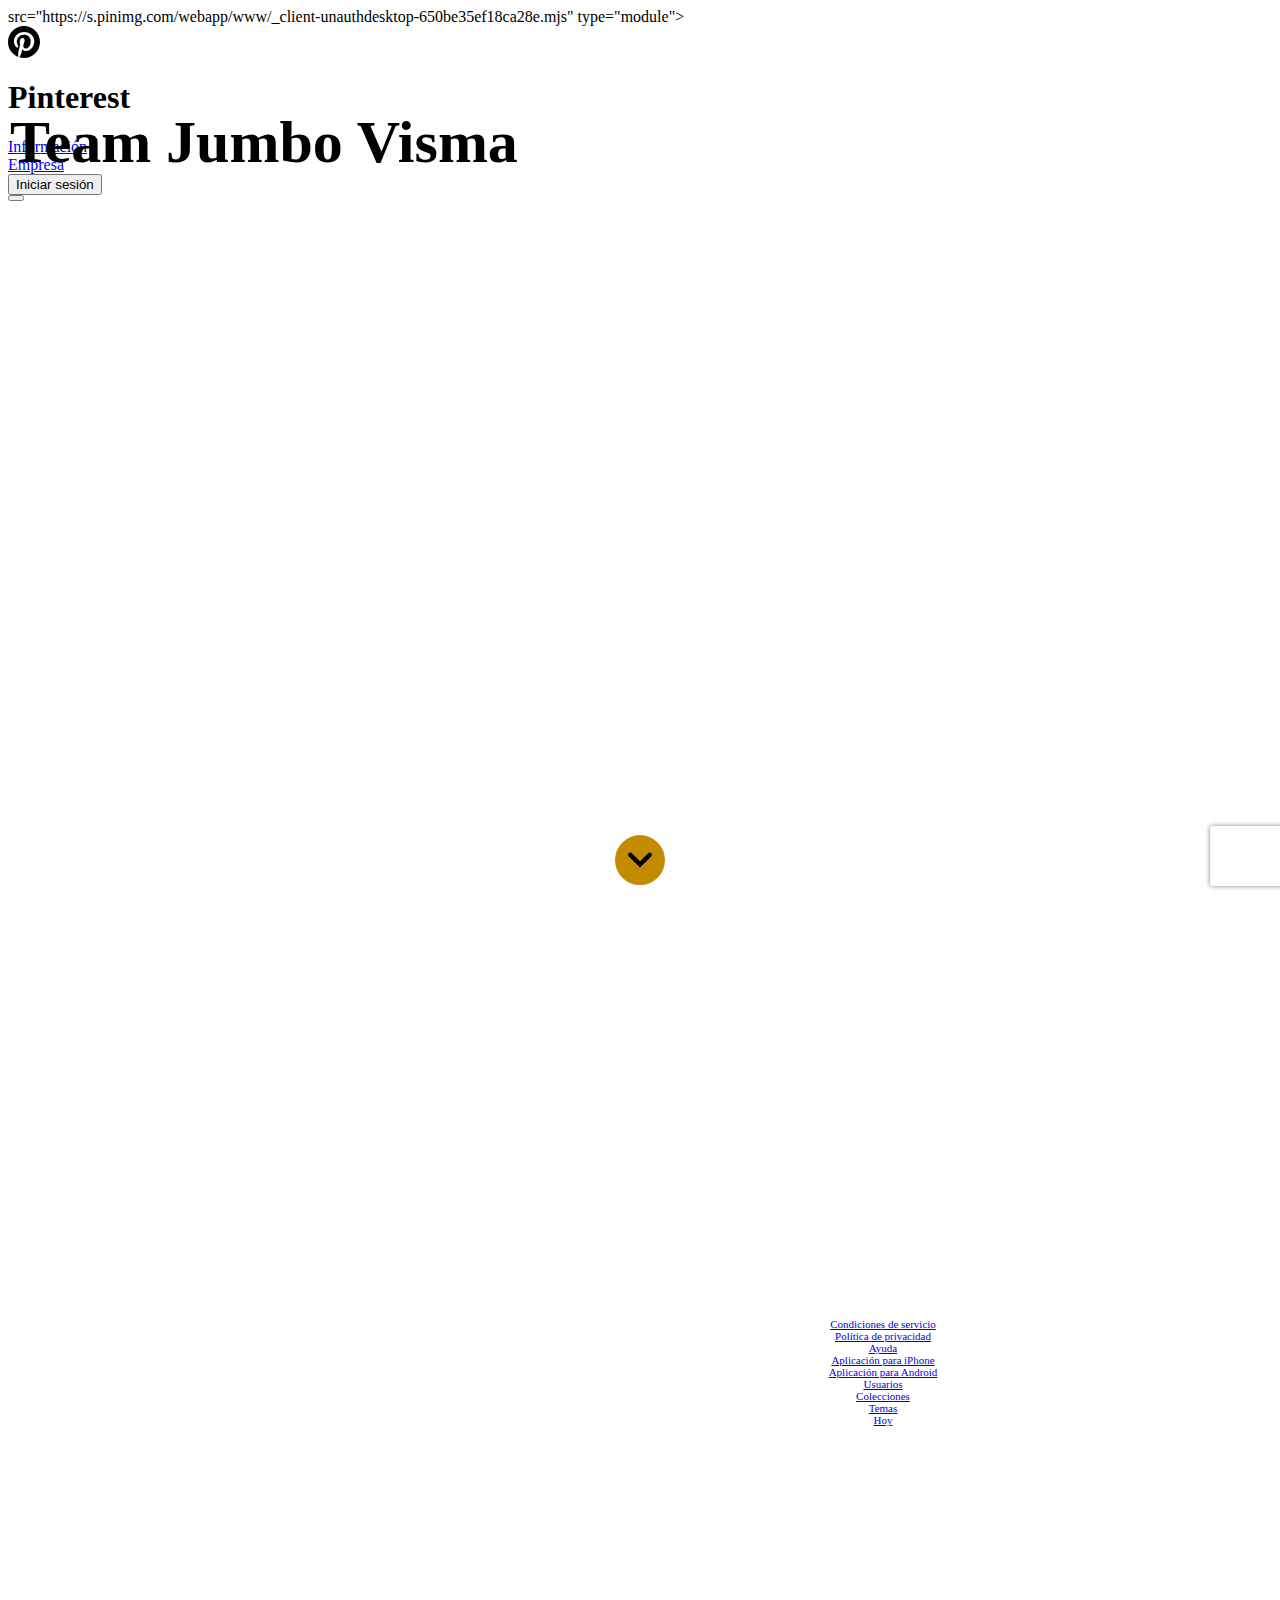
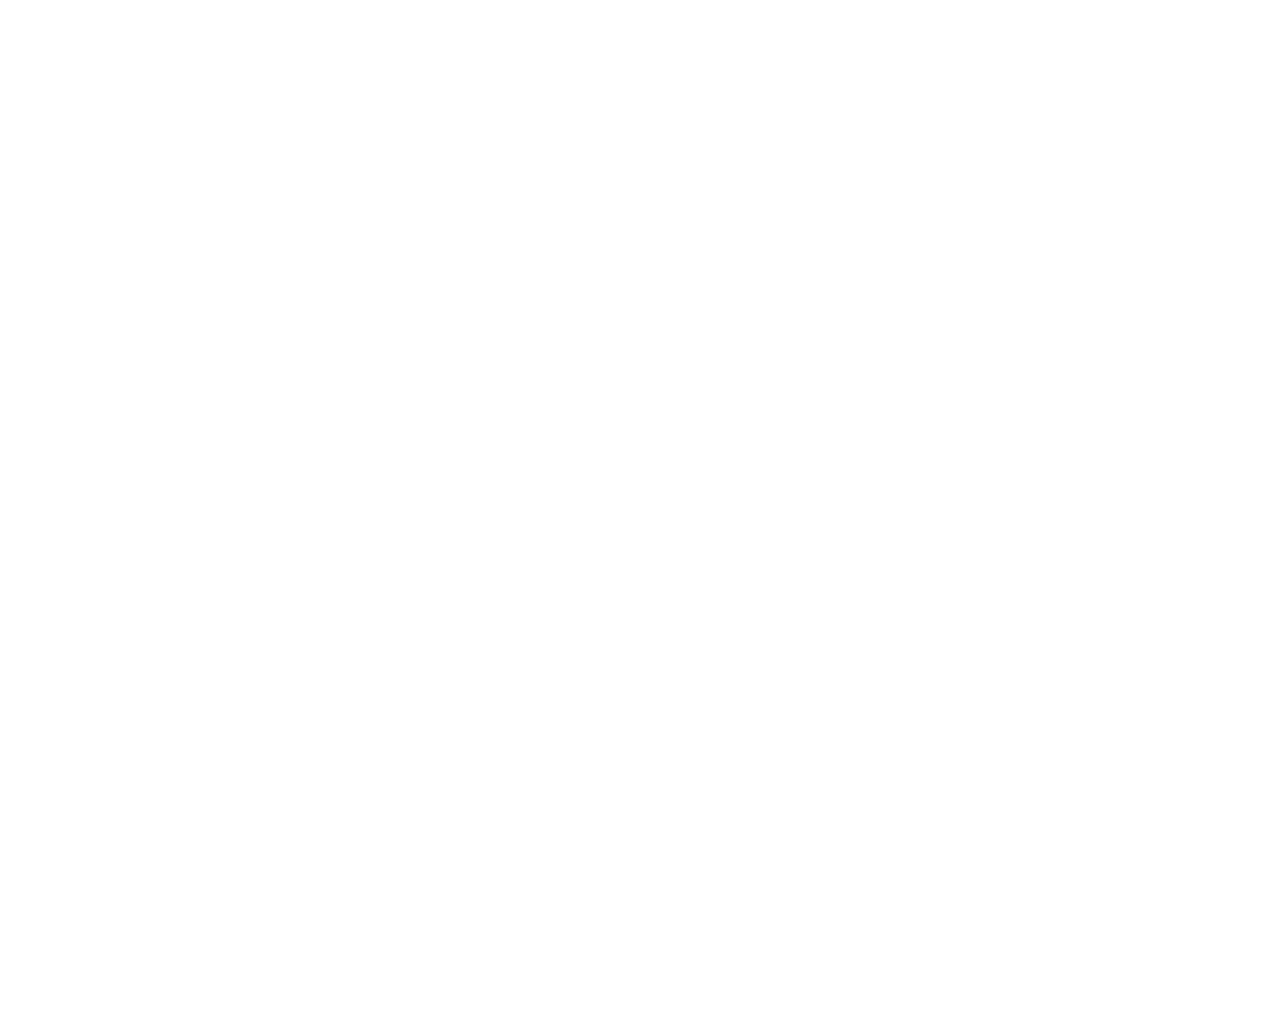
<file: pinterest/index.html>
<html class="es" lang="es">

<head>
  <meta charset="utf-8">
  <meta content="on" http-equiv="x-dns-prefetch-control">
  <link href="https://s.pinimg.com/webapp/www/index-unauthdesktop-7c8ba7cb4a5c06cf.css" rel="stylesheet">
  <link href="https://s.pinimg.com/webapp/www/_client-unauthdesktop-d0aae39af6c7f334.css" rel="stylesheet"> 
  src="https://s.pinimg.com/webapp/www/_client-unauthdesktop-650be35ef18ca28e.mjs" type="module">
  <meta name="viewport" id="viewport" content="width=device-width, initial-scale=1">
  </style>
  <title>Curso DEV</title>
  <meta property="description" name="description"
    content="Descubre recetas, inspiración para tu hogar, recomendaciones de estilo y otras ideas que probar."
    data-app="true">
  <meta property="og:description" name="og:description"
    content="Descubre recetas, inspiración para tu hogar, recomendaciones de estilo y otras ideas que probar."
    data-app="true">
  <meta property="og:title" name="og:title" content="Pinterest" data-app="true">
  <meta property="og:type" name="og:type" content="website" data-app="true">
  <meta name="google-site-verification" id="google-site-verification"
    content="YJfEJsfOohjP-62exbNvb_Vn3vL1mVB2aSX-Fg6ThMg">  
            <div class="zI7 iyn Hsu" style="height: 100vh;">
              <div data-test-id="unauth-header-home" class="Jea _he b8T gjz zI7 iyn Hsu"
                style="z-index: 1; height: 80px; width: 100%;">
                <div data-test-id="pinterest-logo" class="Jea b8T fte gjz zI7 iyn Hsu"><svg class="gUZ lZJ U9O kVc"
                    height="32" width="32" viewBox="0 0 24 24" aria-label="Pinterest logo" role="img">
                    <path
                      d="M0 12c0 5.123 3.211 9.497 7.73 11.218-.11-.937-.227-2.482.025-3.566.217-.932 1.401-5.938 1.401-5.938s-.357-.715-.357-1.774c0-1.66.962-2.9 2.161-2.9 1.02 0 1.512.765 1.512 1.682 0 1.025-.653 2.557-.99 3.978-.281 1.189.597 2.159 1.769 2.159 2.123 0 3.756-2.239 3.756-5.471 0-2.861-2.056-4.86-4.991-4.86-3.398 0-5.393 2.549-5.393 5.184 0 1.027.395 2.127.889 2.726a.36.36 0 0 1 .083.343c-.091.378-.293 1.189-.332 1.355-.053.218-.173.265-.4.159-1.492-.694-2.424-2.875-2.424-4.627 0-3.769 2.737-7.229 7.892-7.229 4.144 0 7.365 2.953 7.365 6.899 0 4.117-2.595 7.431-6.199 7.431-1.211 0-2.348-.63-2.738-1.373 0 0-.599 2.282-.744 2.84-.282 1.084-1.064 2.456-1.549 3.235C9.584 23.815 10.77 24 12 24c6.627 0 12-5.373 12-12S18.627 0 12 0 0 5.373 0 12">
                    </path>
                  </svg>
                  <div class="xvE zI7 iyn Hsu">
                    <h1 class="lH1 dyH iFc mWe bwj lZJ zDA">Pinterest</h1>
                  </div>
                </div>
                <div class="Jea l7T zI7 iyn Hsu">
                  <div class="Jea b8T dxm gjz zI7 iyn Hsu">
                    <div data-test-id="header-about-button" class="KO4 RDc jar rDA zI7 iyn Hsu">
                      <div class="tBJ dyH iFc sAJ pBj zDA IZT mWe"><a class="Wk9 xQ4 CCY czT eEj kVc uCz"
                          href="/_/_/about/" rel="noopener noreferrer" target="_blank">Información</a></div>
                    </div>
                    <div data-test-id="header-business-button" class="KO4 RDc jar rDA zI7 iyn Hsu">
                      <div class="tBJ dyH iFc sAJ pBj zDA IZT mWe"><a class="Wk9 xQ4 CCY czT eEj kVc uCz"
                          href="/_/_/business/" rel="noopener noreferrer" target="_blank">Empresa</a></div>
                    </div>
                    <div data-test-id="header-blog-button" class="KO4 RDc jar rDA zI7 iyn Hsu">
                      
                    </div>
                  </div>
                  <div data-test-id="simple-login-button" class="JME VxL hjj wc1 zI7 iyn Hsu"><button
                      class="RCK Hsu USg adn CCY gn8 L4E kVc oRi lnZ wsz YbY" tabindex="0" type="button">
                      <div
                        class="RCK Hsu USg adn CCY gn8 L4E kVc czT Vxj aZc Zr3 hA- Il7 Jrn hNT BG7 hDj _O1 gjz mQ8 FTD L4E">
                        <div class="tBJ dyH iFc sAJ erh tg7 mWe">Iniciar sesión</div>
                      </div>
                    </button></div>
                  <div data-test-id="simple-signup-button" class="JME VxL hjj wc1 zI7 iyn Hsu"><button
                      class="RCK Hsu USg adn CCY gn8 L4E kVc oRi lnZ wsz YbY" tabindex="0" type="button">
                    </button></div>
                </div>
              </div>
              <div class="Jea MIw TpD mQ8 sLG zI7 iyn Hsu" style="height: 100%; width: 100%; top: 80px;">
                <div data-test-id="home-container" class="Jea TpD gjz jzS zI7 iyn Hsu" style="width: 100%;">
                  <div class="XiG zI7 iyn Hsu" style="width: 1750px; height: 100%;">
                    <div class="gjz jx- jzS un8 TB_" style="height: 30%;">
                      <div data-test-id="home-main-title" class="zI7 iyn Hsu"
                        style="margin: 2px; font-size: 60px; font-weight: 600;">Team Jumbo Visma</div>
                      <div data-test-id="home-ideas-text" class="Jea gjz mQ8 uqM zI7 iyn Hsu"
                        style="height: 60px; width: 65%;">
                        <p class="unauth-homepage-use-case-fashion"
                          style="font-size: 60px; margin: 0px; font-weight: 600; position: absolute; text-align: center; width: 100%; left: 0px; color: rgb(0, 118, 211); transform: translateY(-80px); opacity: 0; z-index: 0;">
                          idea de atuendos de verano</p>
                        <p class="unauth-homepage-use-case-parenting"
                          style="font-size: 60px; margin: 0px; font-weight: 600; position: absolute; text-align: center; width: 100%; left: 0px; color: rgb(97, 140, 123); transform: translateY(-80px); opacity: 0; z-index: 0;">
                          actividad para niños</p>
                        <p class="unauth-homepage-use-case-food"
                          style="font-size: 60px; margin: 0px; font-weight: 600; position: absolute; text-align: center; width: 100%; left: 0px; color: rgb(194, 139, 0); transform: translateY(-40px); opacity: 1; z-index: 2;">
                      </p>
                        <p class="unauth-homepage-use-case-DIY"
                          style="font-size: 60px; margin: 0px; font-weight: 600; position: absolute; text-align: center; width: 100%; left: 0px; color: rgb(64, 122, 87); transform: translateY(0px); opacity: 0; z-index: 0;">
                          Proyecto de bricolaje</p>
                          <p class="unauth-homepage-use-case-parenting"
                          style="font-size: 60px; margin: 0px; font-weight: 600; position: absolute; text-align: center; width: 100%; left: 0px; color: rgb(97, 140, 123); transform: translateY(-80px); opacity: 0; z-index: 0;">
                          EL mejor team del mundo.</p>
                      </div>
                    </div>
                      <div class="xEW">
                        <div role="presentation">
                          <div data-test-id="home-pins-container" class="zI7 iyn Hsu" style="margin-top: 240px;">
                            <div class="unauth-homepage-use-case-fashion unauth-hompeage-all-pins"
                              style="transform: translateY(-80px); opacity: 0; z-index: 0;">
                              <div data-test-id="home-pin" class="JME KO4 RDc ho- sLG wc1 zI7 iyn Hsu"
                                style="width: 236px; height: 350px;">
                                <div class="XiG zI7 iyn Hsu" style="height: 100%;">
                                  <div aria-label="fashion" class="zIH PC4 XiG" role="img"
                                    style="background-color: transparent; background-image: url(https://www.maillotmag.com/sites/default/files/fotosprincipales/jumbo_visma_femenino_2021_1.jpg);">
                                  </div>
                                </div>
                              </div>
                            </div>
                            <div class="unauth-homepage-use-case-fashion unauth-hompeage-all-pins"
                              style="transform: translateY(-80px); opacity: 0; z-index: 0;">
                              <div data-test-id="home-pin" class="JME KO4 RDc ho- sLG wc1 zI7 iyn Hsu"
                                style="width: 236px; height: 350px;">
                                <div class="XiG zI7 iyn Hsu" style="height: 100%;">
                                  <div aria-label="fashion" class="zIH PC4 XiG" role="img"
                                    style="background-color: transparent; background-image: url(https://www.maillotmag.com/sites/default/files/fotosprincipales/jumbo_visma_femenino_2021_1.jpg);">
                                  </div>
                                </div>
                              </div>
                            </div>
                            
                    <div
                      style="display: flex; width: 1750px; position: absolute; top: 20%; margin-left: auto; margin-right: auto; left: auto; right: auto;">
                      <div class="xEW">
                        <div role="presentation">
                          <div data-test-id="home-pins-container" class="zI7 iyn Hsu" style="margin-top: 0px;">
                            <div class="unauth-homepage-use-case-parenting unauth-hompeage-all-pins"
                              style="transform: translateY(-80px); opacity: 0; z-index: 0;">
                              <div data-test-id="home-pin" class="JME KO4 RDc ho- sLG wc1 zI7 iyn Hsu"
                                style="width: 236px; height: 350px;">
                                <div class="XiG zI7 iyn Hsu" style="height: 100%;">
                                  <div aria-label="parenting" class="zIH PC4 XiG" role="img"
                                    style="background-color: transparent; background-image: url(https://www.maillotmag.com/sites/default/files/fotosprincipales/jumbo_visma_femenino_2021_1.jpg);">
                                  </div>
                                </div>
                              </div>
                            </div>
                            <div class="unauth-homepage-use-case-parenting unauth-hompeage-all-pins"
                              style="transform: translateY(-80px); opacity: 0; z-index: 0;">
                              <div data-test-id="home-pin" class="JME KO4 RDc ho- sLG wc1 zI7 iyn Hsu"
                                style="width: 236px; height: 350px;">
                                <div class="XiG zI7 iyn Hsu" style="height: 100%;">
                                  <div aria-label="parenting" class="zIH PC4 XiG" role="img"
                                    style="background-color: transparent; background-image: url(https://www.maillotmag.com/sites/default/files/fotosprincipales/jumbo_visma_femenino_2021_1.jpg);">
                                  </div>
                                </div>
                              </div>
                            </div>
                            <div class="unauth-homepage-use-case-parenting unauth-hompeage-all-pins"
                              style="transform: translateY(-80px); opacity: 0; z-index: 0;">
                              <div data-test-id="home-pin" class="JME KO4 RDc ho- sLG wc1 zI7 iyn Hsu"
                                style="width: 236px; height: 350px;">
                                <div class="XiG zI7 iyn Hsu" style="height: 100%;">
                                  <div aria-label="parenting" class="zIH PC4 XiG" role="img"
                                    style="background-color: transparent; background-image: url(https://www.maillotmag.com/sites/default/files/fotosprincipales/jumbo_visma_femenino_2021_1.jpg);">
                                  </div>
                                </div>
                              </div>
                            </div>
                            
                            <div class="unauth-homepage-use-case-parenting unauth-hompeage-all-pins"
                              style="transform: translateY(-80px); opacity: 0; z-index: 0;">
                              <div data-test-id="home-pin" class="JME KO4 RDc ho- sLG wc1 zI7 iyn Hsu"
                                style="width: 236px; height: 350px;">
                                <div class="XiG zI7 iyn Hsu" style="height: 100%;">
                                  <div aria-label="parenting" class="zIH PC4 XiG" role="img"
                                    style="background-color: transparent; background-image: url(https://dvy7d3tlxdpkf.cloudfront.net/team-jumbo/Wielrennen/World-Tour/Primoz-Roglic/_810x1038_crop_top-center_85_none/Primoz-card.png);">
                                  </div>
                                </div>
                              </div>
                            </div>
                            <div class="unauth-homepage-use-case-parenting unauth-hompeage-all-pins"
                              style="transform: translateY(-80px); opacity: 0; z-index: 0;">
                              <div data-test-id="home-pin" class="JME KO4 RDc ho- sLG wc1 zI7 iyn Hsu"
                                style="width: 236px; height: 350px;">
                                <div class="XiG zI7 iyn Hsu" style="height: 100%;">
                                  <div aria-label="parenting" class="zIH PC4 XiG" role="img"
                                    style="background-color: transparent; background-image: url(https://dvy7d3tlxdpkf.cloudfront.net/team-jumbo/Wielrennen/World-Tour/Primoz-Roglic/_810x1038_crop_top-center_85_none/Primoz-card.png);">
                                  </div>
                                </div>
                              </div>
                            </div>
                            <div class="unauth-homepage-use-case-parenting unauth-hompeage-all-pins"
                              style="transform: translateY(-80px); opacity: 0; z-index: 0;">
                              <div data-test-id="home-pin" class="JME KO4 RDc ho- sLG wc1 zI7 iyn Hsu"
                                style="width: 236px; height: 350px;">
                                <div class="XiG zI7 iyn Hsu" style="height: 100%;">
                                  <div aria-label="parenting" class="zIH PC4 XiG" role="img"
                                    style="background-color: transparent; background-image: url(https://dvy7d3tlxdpkf.cloudfront.net/team-jumbo/Wielrennen/World-Tour/Primoz-Roglic/_810x1038_crop_top-center_85_none/Primoz-card.png);">
                                  </div>
                                </div>
                              </div>
                            </div>
                            <div class="unauth-homepage-use-case-parenting unauth-hompeage-all-pins"
                              style="transform: translateY(-80px); opacity: 0; z-index: 0;">
                              <div data-test-id="home-pin" class="JME KO4 RDc ho- sLG wc1 zI7 iyn Hsu"
                                style="width: 236px; height: 350px;">
                                <div class="XiG zI7 iyn Hsu" style="height: 100%;">
                                  <div aria-label="parenting" class="zIH PC4 XiG" role="img"
                                    style="background-color: transparent; background-image: url(https://dvy7d3tlxdpkf.cloudfront.net/team-jumbo/Wielrennen/World-Tour/Primoz-Roglic/_810x1038_crop_top-center_85_none/Primoz-card.png);">
                                  </div>
                                </div>
                              </div>
                            </div>
                          </div>
                        </div>
                      </div>
                      <div class="xEW">
                        <div role="presentation">
                          <div data-test-id="home-pins-container" class="zI7 iyn Hsu" style="margin-top: 240px;">
                            <div class="unauth-homepage-use-case-parenting unauth-hompeage-all-pins"
                              style="transform: translateY(-80px); opacity: 0; z-index: 0;">
                              <div data-test-id="home-pin" class="JME KO4 RDc ho- sLG wc1 zI7 iyn Hsu"
                                style="width: 236px; height: 350px;">
                                <div class="XiG zI7 iyn Hsu" style="height: 100%;">
                                  <div aria-label="parenting" class="zIH PC4 XiG" role="img"
                                    style="background-color: transparent; background-image: url(https://www.maillotmag.com/sites/default/files/fotosprincipales/jumbo_visma_femenino_2021_1.jpg);">
                                  </div>
                                </div>
                              </div>
                            </div>
                            <div class="unauth-homepage-use-case-parenting unauth-hompeage-all-pins"
                              style="transform: translateY(-80px); opacity: 0; z-index: 0;">
                              <div data-test-id="home-pin" class="JME KO4 RDc ho- sLG wc1 zI7 iyn Hsu"
                                style="width: 236px; height: 350px;">
                                <div class="XiG zI7 iyn Hsu" style="height: 100%;">
                                  <div aria-label="parenting" class="zIH PC4 XiG" role="img"
                                    style="background-color: transparent; background-image: url(https://www.maillotmag.com/sites/default/files/fotosprincipales/jumbo_visma_femenino_2021_1.jpg);">
                                  </div>
                                </div>
                              </div>
                            </div>
                          
                          
                         
                          </div>
                        </div>
                      </div>
                      
                      <div class="xEW">
                        <div role="presentation">
                          <div data-test-id="home-pins-container" class="zI7 iyn Hsu" style="margin-top: 240px;">
                            <div class="unauth-homepage-use-case-parenting unauth-hompeage-all-pins"
                              style="transform: translateY(-80px); opacity: 0; z-index: 0;">
                              <div data-test-id="home-pin" class="JME KO4 RDc ho- sLG wc1 zI7 iyn Hsu"
                                style="width: 236px; height: 350px;">
                                <div class="XiG zI7 iyn Hsu" style="height: 100%;">
                                  <div aria-label="parenting" class="zIH PC4 XiG" role="img"
                                    style="background-color: transparent; background-image: url(https://www.maillotmag.com/sites/default/files/fotosprincipales/jumbo_visma_femenino_2021_1.jpg);">
                                  </div>
                                </div>
                              </div>
                            </div>
                            <div class="unauth-homepage-use-case-parenting unauth-hompeage-all-pins"
                              style="transform: translateY(-80px); opacity: 0; z-index: 0;">
                              <div data-test-id="home-pin" class="JME KO4 RDc ho- sLG wc1 zI7 iyn Hsu"
                                style="width: 236px; height: 350px;">
                                <div class="XiG zI7 iyn Hsu" style="height: 100%;">
                                  <div aria-label="parenting" class="zIH PC4 XiG" role="img"
                                    style="background-color: transparent; background-image: url(https://www.maillotmag.com/sites/default/files/fotosprincipales/jumbo_visma_femenino_2021_1.jpg);">
                                  </div>
                                </div>
                              </div>
                            </div>
                            <div class="unauth-homepage-use-case-parenting unauth-hompeage-all-pins"
                              style="transform: translateY(-80px); opacity: 1.16877e-06; z-index: 2;">
                              <div data-test-id="home-pin" class="JME KO4 RDc ho- sLG wc1 zI7 iyn Hsu"
                                style="width: 236px; height: 350px;">
                                <div class="XiG zI7 iyn Hsu" style="height: 100%;">
                                  <div aria-label="parenting" class="zIH PC4 XiG" role="img"
                                    style="background-color: transparent; background-image: url(https://www.maillotmag.com/sites/default/files/fotosprincipales/jumbo_visma_femenino_2021_1.jpg);">
                                  </div>
                                </div>
                              </div>
                            </div>
                            <div class="unauth-homepage-use-case-parenting unauth-hompeage-all-pins"
                              style="transform: translateY(-79.9981px); opacity: 4.68855e-05; z-index: 2;">
                              <div data-test-id="home-pin" class="JME KO4 RDc ho- sLG wc1 zI7 iyn Hsu"
                                style="width: 236px; height: 350px;">
                                <div class="XiG zI7 iyn Hsu" style="height: 100%;">
                                  <div aria-label="parenting" class="zIH PC4 XiG" role="img"
                                    style="background-color: transparent; background-image: url(https://www.maillotmag.com/sites/default/files/fotosprincipales/jumbo_visma_femenino_2021_1.jpg);">
                                  </div>
                                </div>
                              </div>
                            </div>
                            <div class="unauth-homepage-use-case-parenting unauth-hompeage-all-pins"
                              style="transform: translateY(-79.9901px); opacity: 0.000247549; z-index: 2;">
                              <div data-test-id="home-pin" class="JME KO4 RDc ho- sLG wc1 zI7 iyn Hsu"
                                style="width: 236px; height: 350px;">
                                <div class="XiG zI7 iyn Hsu" style="height: 100%;">
                                  <div aria-label="parenting" class="zIH PC4 XiG" role="img"
                                    style="background-color: transparent; background-image: url(https://www.maillotmag.com/sites/default/files/fotosprincipales/jumbo_visma_femenino_2021_1.jpg);">
                                  </div>
                                </div>
                              </div>
                            </div>
                          </div>
                        </div>
                      </div>
                      <div class="xEW">
                        <div role="presentation">
                          <div data-test-id="home-pins-container" class="zI7 iyn Hsu" style="margin-top: 160px;">
                            <div class="unauth-homepage-use-case-parenting unauth-hompeage-all-pins"
                              style="transform: translateY(-79.97px); opacity: 0.000750146; z-index: 2;">
                              <div data-test-id="home-pin" class="JME KO4 RDc ho- sLG wc1 zI7 iyn Hsu"
                                style="width: 236px; height: 350px;">
                                <div class="XiG zI7 iyn Hsu" style="height: 100%;">
                                  <div aria-label="parenting" class="zIH PC4 XiG" role="img"
                                    style="background-color: transparent; background-image: url(https://www.maillotmag.com/sites/default/files/fotosprincipales/jumbo_visma_femenino_2021_1.jpg);">
                                  </div>
                                </div>
                              </div>
                            </div>
                            <div class="unauth-homepage-use-case-parenting unauth-hompeage-all-pins"
                              style="transform: translateY(-79.9301px); opacity: 0.00174695; z-index: 2;">
                              <div data-test-id="home-pin" class="JME KO4 RDc ho- sLG wc1 zI7 iyn Hsu"
                                style="width: 236px; height: 350px;">
                                <div class="XiG zI7 iyn Hsu" style="height: 100%;">
                                  <div aria-label="parenting" class="zIH PC4 XiG" role="img"
                                    style="background-color: transparent; background-image: url(https://www.maillotmag.com/sites/default/files/fotosprincipales/jumbo_visma_femenino_2021_1.jpg);">
                                  </div>
                                </div>
                              </div>
                            </div>
                            <div class="unauth-homepage-use-case-parenting unauth-hompeage-all-pins"
                              style="transform: translateY(-79.8603px); opacity: 0.00349147; z-index: 2;">
                              <div data-test-id="home-pin" class="JME KO4 RDc ho- sLG wc1 zI7 iyn Hsu"
                                style="width: 236px; height: 350px;">
                                <div class="XiG zI7 iyn Hsu" style="height: 100%;">
                                  <div aria-label="parenting" class="zIH PC4 XiG" role="img"
                                    style="background-color: transparent; background-image: url(&quot;https://i.pinimg.com/550x/34/12/50/3412505e4990343ebe5b8bf5704c03b5.jpg&quot;);">
                                  </div>
                                </div>
                              </div>
                            </div>
                            <div class="unauth-homepage-use-case-parenting unauth-hompeage-all-pins"
                              style="transform: translateY(-79.7472px); opacity: 0.00632102; z-index: 2;">
                              <div data-test-id="home-pin" class="JME KO4 RDc ho- sLG wc1 zI7 iyn Hsu"
                                style="width: 236px; height: 350px;">
                                <div class="XiG zI7 iyn Hsu" style="height: 100%;">
                                  <div aria-label="parenting" class="zIH PC4 XiG" role="img"
                                    style="background-color: transparent; background-image: url(&quot;https://i.pinimg.com/550x/e6/8a/17/e68a17dc992e676d1bbe35170e76e548.jpg&quot;);">
                                  </div>
                                </div>
                              </div>
                            </div>
                            <div class="unauth-homepage-use-case-parenting unauth-hompeage-all-pins"
                              style="transform: translateY(-79.5724px); opacity: 0.0106893; z-index: 2;">
                              <div data-test-id="home-pin" class="JME KO4 RDc ho- sLG wc1 zI7 iyn Hsu"
                                style="width: 236px; height: 350px;">
                                <div class="XiG zI7 iyn Hsu" style="height: 100%;">
                                  <div aria-label="parenting" class="zIH PC4 XiG" role="img"
                                    style="background-color: transparent; background-image: url(&quot;https://i.pinimg.com/550x/9d/f5/03/9df5039395d35e438175cb246e7da639.jpg&quot;);">
                                  </div>
                                </div>
                              </div>
                            </div>
                          </div>
                        </div>
                      </div>
                      <div class="xEW">
                        <div role="presentation">
                          <div data-test-id="home-pins-container" class="zI7 iyn Hsu" style="margin-top: 0px;">
                            <div class="unauth-homepage-use-case-parenting unauth-hompeage-all-pins"
                              style="transform: translateY(-79.3115px); opacity: 0.0172135; z-index: 2;">
                              <div data-test-id="home-pin" class="JME KO4 RDc ho- sLG wc1 zI7 iyn Hsu"
                                style="width: 236px; height: 350px;">
                                <div class="XiG zI7 iyn Hsu" style="height: 100%;">
                                  <div aria-label="parenting" class="zIH PC4 XiG" role="img"
                                    style="background-color: transparent; background-image: url(&quot;https://i.pinimg.com/550x/0e/81/0b/0e810b3cdff2eba55002ad82b6ab28d7.jpg&quot;);">
                                  </div>
                                </div>
                              </div>
                            </div>
                            <div class="unauth-homepage-use-case-parenting unauth-hompeage-all-pins"
                              style="transform: translateY(-78.9302px); opacity: 0.0267444; z-index: 2;">
                              <div data-test-id="home-pin" class="JME KO4 RDc ho- sLG wc1 zI7 iyn Hsu"
                                style="width: 236px; height: 350px;">
                                <div class="XiG zI7 iyn Hsu" style="height: 100%;">
                                  <div aria-label="parenting" class="zIH PC4 XiG" role="img"
                                    style="background-color: transparent; background-image: url(&quot;https://i.pinimg.com/550x/b6/8c/69/b68c690cb837db7c7809f502bf2ecf9a.jpg&quot;);">
                                  </div>
                                </div>
                              </div>
                            </div>
                            <div class="unauth-homepage-use-case-parenting unauth-hompeage-all-pins"
                              style="transform: translateY(-78.3812px); opacity: 0.0404689; z-index: 2;">
                              <div data-test-id="home-pin" class="JME KO4 RDc ho- sLG wc1 zI7 iyn Hsu"
                                style="width: 236px; height: 350px;">
                                <div class="XiG zI7 iyn Hsu" style="height: 100%;">
                                  <div aria-label="parenting" class="zIH PC4 XiG" role="img"
                                    style="background-color: transparent; background-image: url(&quot;https://i.pinimg.com/550x/cf/19/d0/cf19d0696fc4e9f32b26f02623bf1577.jpg&quot;);">
                                  </div>
                                </div>
                              </div>
                            </div>
                            <div class="unauth-homepage-use-case-parenting unauth-hompeage-all-pins"
                              style="transform: translateY(-77.5975px); opacity: 0.0600621; z-index: 2;">
                              <div data-test-id="home-pin" class="JME KO4 RDc ho- sLG wc1 zI7 iyn Hsu"
                                style="width: 236px; height: 350px;">
                                <div class="XiG zI7 iyn Hsu" style="height: 100%;">
                                  <div aria-label="parenting" class="zIH PC4 XiG" role="img"
                                    style="background-color: transparent; background-image: url(&quot;https://i.pinimg.com/550x/e9/d1/8c/e9d18c4033ec85155628e03630965b3d.jpg&quot;);">
                                  </div>
                                </div>
                              </div>
                            </div>
                          
                          </div>
                        </div>
                      </div>
                    </div>




























                    
                    <div
                      style="display: flex; width: 1750px; position: absolute; top: 20%; margin-left: auto; margin-right: auto; left: auto; right: auto;">
                      <div class="xEW">
                        <div role="presentation">
                          <div data-test-id="home-pins-container" class="zI7 iyn Hsu" style="margin-top: 0px;">
                            <div class="unauth-homepage-use-case-food unauth-hompeage-all-pins"
                              style="transform: translateY(-40px); opacity: 1; z-index: 2;">
                              <div data-test-id="home-pin" class="JME KO4 RDc ho- sLG wc1 zI7 iyn Hsu"
                                style="width: 236px; height: 350px;">
                                <div class="XiG zI7 iyn Hsu" style="height: 100%;">
                                  <div aria-label="food" class="zIH PC4 XiG" role="img"
                                    style="background-color: transparent; background-image: url(&quot;https://i.pinimg.com/550x/b0/3f/8e/b03f8eb22c283ed1bc1f823021210c29.jpg&quot;);">
                                  </div>
                                </div>
                              </div>
                            </div>
                            <div class="unauth-homepage-use-case-food unauth-hompeage-all-pins"
                              style="transform: translateY(-40px); opacity: 1; z-index: 2;">
                              <div data-test-id="home-pin" class="JME KO4 RDc ho- sLG wc1 zI7 iyn Hsu"
                                style="width: 236px; height: 350px;">
                                <div class="XiG zI7 iyn Hsu" style="height: 100%;">
                                  <div aria-label="food" class="zIH PC4 XiG" role="img"
                                    style="background-color: transparent; background-image: url(&quot;https://i.pinimg.com/550x/f0/a0/ca/f0a0cab1c930995953055f16339a0798.jpg&quot;);">
                                  </div>
                                </div>
                              </div>
                            </div>
                            <div class="unauth-homepage-use-case-food unauth-hompeage-all-pins"
                              style="transform: translateY(-40px); opacity: 1; z-index: 2;">
                              <div data-test-id="home-pin" class="JME KO4 RDc ho- sLG wc1 zI7 iyn Hsu"
                                style="width: 236px; height: 350px;">
                                <div class="XiG zI7 iyn Hsu" style="height: 100%;">
                                  <div aria-label="food" class="zIH PC4 XiG" role="img"
                                    style="background-color: transparent; background-image: url(&quot;https://i.pinimg.com/550x/01/a5/08/01a508a3fdeb4d6e467475eb62f05d64.jpg&quot;);">
                                  </div>
                                </div>
                              </div>
                            </div>
                            <div class="unauth-homepage-use-case-food unauth-hompeage-all-pins"
                              style="transform: translateY(-40px); opacity: 1; z-index: 2;">
                              <div data-test-id="home-pin" class="JME KO4 RDc ho- sLG wc1 zI7 iyn Hsu"
                                style="width: 236px; height: 350px;">
                                <div class="XiG zI7 iyn Hsu" style="height: 100%;">
                                  <div aria-label="food" class="zIH PC4 XiG" role="img"
                                    style="background-color: transparent; background-image: url(&quot;https://i.pinimg.com/550x/75/87/48/75874855b67afc9b798ac2f466a28761.jpg&quot;);">
                                  </div>
                                </div>
                              </div>
                            </div>
                            <div class="unauth-homepage-use-case-food unauth-hompeage-all-pins"
                              style="transform: translateY(-40px); opacity: 1; z-index: 2;">
                              <div data-test-id="home-pin" class="JME KO4 RDc ho- sLG wc1 zI7 iyn Hsu"
                                style="width: 236px; height: 350px;">
                                <div class="XiG zI7 iyn Hsu" style="height: 100%;">
                                  <div aria-label="food" class="zIH PC4 XiG" role="img"
                                    style="background-color: transparent; background-image: url(&quot;https://i.pinimg.com/550x/72/7b/dd/727bdd52d247d02387b3f7ca8d7edeec.jpg&quot;);">
                                  </div>
                                </div>
                              </div>
                            </div>
                          </div>
                        </div>
                      </div>
                      <div class="xEW">
                        <div role="presentation">
                          <div data-test-id="home-pins-container" class="zI7 iyn Hsu" style="margin-top: 160px;">
                            <div class="unauth-homepage-use-case-food unauth-hompeage-all-pins"
                              style="transform: translateY(-40px); opacity: 1; z-index: 2;">
                              <div data-test-id="home-pin" class="JME KO4 RDc ho- sLG wc1 zI7 iyn Hsu"
                                style="width: 236px; height: 350px;">
                                <div class="XiG zI7 iyn Hsu" style="height: 100%;">
                                  <div aria-label="food" class="zIH PC4 XiG" role="img"
                                    style="background-color: transparent; background-image: url(https://metaciclismo.com/wp-content/plugins/phastpress/phast.php/c2VydmljZT1pbWFnZXMmc3JjPWh0dHBzJTNBJTJGJTJGbWV0YWNpY2xpc21vLmNvbSUyRndwLWNvbnRlbnQlMkZ1cGxvYWRzJTJGMjAyMSUyRjA0JTJGcHJpbS5qcGVnJmNhY2hlTWFya2VyPTE2MzI1OTc1NjQtNDY2MzcmdG9rZW49OTZmYzkyZGZkZDcxN2QyMg.q.jpeg);">
                                  </div>
                                </div>
                              </div>
                            </div>
                            <div class="unauth-homepage-use-case-food unauth-hompeage-all-pins"
                              style="transform: translateY(-40px); opacity: 1; z-index: 2;">
                              <div data-test-id="home-pin" class="JME KO4 RDc ho- sLG wc1 zI7 iyn Hsu"
                                style="width: 236px; height: 350px;">
                                <div class="XiG zI7 iyn Hsu" style="height: 100%;">
                                  <div aria-label="food" class="zIH PC4 XiG" role="img"
                                    style="background-color: transparent; background-image: url(https://metaciclismo.com/wp-content/plugins/phastpress/phast.php/c2VydmljZT1pbWFnZXMmc3JjPWh0dHBzJTNBJTJGJTJGbWV0YWNpY2xpc21vLmNvbSUyRndwLWNvbnRlbnQlMkZ1cGxvYWRzJTJGMjAyMSUyRjA0JTJGcHJpbS5qcGVnJmNhY2hlTWFya2VyPTE2MzI1OTc1NjQtNDY2MzcmdG9rZW49OTZmYzkyZGZkZDcxN2QyMg.q.jpeg);">
                                  </div>
                                </div>
                              </div>
                            </div>
                            <div class="unauth-homepage-use-case-food unauth-hompeage-all-pins"
                              style="transform: translateY(-40px); opacity: 1; z-index: 2;">
                              <div data-test-id="home-pin" class="JME KO4 RDc ho- sLG wc1 zI7 iyn Hsu"
                                style="width: 236px; height: 350px;">
                                <div class="XiG zI7 iyn Hsu" style="height: 100%;">
                                  <div aria-label="food" class="zIH PC4 XiG" role="img"
                                    style="background-color: transparent; background-image: url(&quot;https://i.pinimg.com/550x/df/c2/d8/dfc2d8b7d7fcd76be55c90998bed3b25.jpg&quot;);">
                                  </div>
                                </div>
                              </div>
                            </div>
                            <div class="unauth-homepage-use-case-food unauth-hompeage-all-pins"
                              style="transform: translateY(-40px); opacity: 1; z-index: 2;">
                              <div data-test-id="home-pin" class="JME KO4 RDc ho- sLG wc1 zI7 iyn Hsu"
                                style="width: 236px; height: 350px;">
                                <div class="XiG zI7 iyn Hsu" style="height: 100%;">
                                  <div aria-label="food" class="zIH PC4 XiG" role="img"
                                    style="background-color: transparent; background-image: url(https://metaciclismo.com/wp-content/plugins/phastpress/phast.php/c2VydmljZT1pbWFnZXMmc3JjPWh0dHBzJTNBJTJGJTJGbWV0YWNpY2xpc21vLmNvbSUyRndwLWNvbnRlbnQlMkZ1cGxvYWRzJTJGMjAyMSUyRjA0JTJGcHJpbS5qcGVnJmNhY2hlTWFya2VyPTE2MzI1OTc1NjQtNDY2MzcmdG9rZW49OTZmYzkyZGZkZDcxN2QyMg.q.jpeg);">
                                  </div>
                                </div>
                              </div>
                            </div>
                            <div class="unauth-homepage-use-case-food unauth-hompeage-all-pins"
                              style="transform: translateY(-40px); opacity: 1; z-index: 2;">
                              <div data-test-id="home-pin" class="JME KO4 RDc ho- sLG wc1 zI7 iyn Hsu"
                                style="width: 236px; height: 350px;">
                                <div class="XiG zI7 iyn Hsu" style="height: 100%;">
                                  <div aria-label="food" class="zIH PC4 XiG" role="img"
                                    style="background-color: transparent; background-image: url(https://metaciclismo.com/wp-content/plugins/phastpress/phast.php/c2VydmljZT1pbWFnZXMmc3JjPWh0dHBzJTNBJTJGJTJGbWV0YWNpY2xpc21vLmNvbSUyRndwLWNvbnRlbnQlMkZ1cGxvYWRzJTJGMjAyMSUyRjA0JTJGcHJpbS5qcGVnJmNhY2hlTWFya2VyPTE2MzI1OTc1NjQtNDY2MzcmdG9rZW49OTZmYzkyZGZkZDcxN2QyMg.q.jpeg);">
                                  </div>
                                </div>
                              </div>
                            </div>
                          </div>
                        </div>
                      </div>
                      <div class="xEW">
                        <div role="presentation">
                          <div data-test-id="home-pins-container" class="zI7 iyn Hsu" style="margin-top: 240px;">
                            <div class="unauth-homepage-use-case-food unauth-hompeage-all-pins"
                              style="transform: translateY(-40px); opacity: 1; z-index: 2;">
                              <div data-test-id="home-pin" class="JME KO4 RDc ho- sLG wc1 zI7 iyn Hsu"
                                style="width: 236px; height: 350px;">
                                <div class="XiG zI7 iyn Hsu" style="height: 100%;">
                                  <div aria-label="food" class="zIH PC4 XiG" role="img"
                                    style="background-color: transparent; background-image: url([data-uri]);">
                                  </div>
                                </div>
                              </div>
                            </div>
                            <div class="unauth-homepage-use-case-food unauth-hompeage-all-pins"
                              style="transform: translateY(-40px); opacity: 1; z-index: 2;">
                              <div data-test-id="home-pin" class="JME KO4 RDc ho- sLG wc1 zI7 iyn Hsu"
                                style="width: 236px; height: 350px;">
                                <div class="XiG zI7 iyn Hsu" style="height: 100%;">
                                  <div aria-label="food" class="zIH PC4 XiG" role="img"
                                    style="background-color: transparent; background-image: url([data-uri]);">
                                  </div>
                                </div>
                              </div>
                            </div>
                            <div class="unauth-homepage-use-case-food unauth-hompeage-all-pins"
                              style="transform: translateY(-40px); opacity: 0.999999; z-index: 0;">
                              <div data-test-id="home-pin" class="JME KO4 RDc ho- sLG wc1 zI7 iyn Hsu"
                                style="width: 236px; height: 350px;">
                                <div class="XiG zI7 iyn Hsu" style="height: 100%;">
                                  <div aria-label="food" class="zIH PC4 XiG" role="img"
                                    style="background-color: transparent; background-image: url([data-uri]);">
                                  </div>
                                </div>
                              </div>
                            </div>
                            <div class="unauth-homepage-use-case-food unauth-hompeage-all-pins"
                              style="transform: translateY(-39.9981px); opacity: 0.999953; z-index: 0;">
                              <div data-test-id="home-pin" class="JME KO4 RDc ho- sLG wc1 zI7 iyn Hsu"
                                style="width: 236px; height: 350px;">
                                <div class="XiG zI7 iyn Hsu" style="height: 100%;">
                                  <div aria-label="food" class="zIH PC4 XiG" role="img"
                                    style="background-color: transparent; background-image: url([data-uri]);">
                                  </div>
                                </div>
                              </div>
                            </div>
                            <div class="unauth-homepage-use-case-food unauth-hompeage-all-pins"
                              style="transform: translateY(-39.9901px); opacity: 0.999752; z-index: 0;">
                              <div data-test-id="home-pin" class="JME KO4 RDc ho- sLG wc1 zI7 iyn Hsu"
                                style="width: 236px; height: 350px;">
                                <div class="XiG zI7 iyn Hsu" style="height: 100%;">
                                  <div aria-label="food" class="zIH PC4 XiG" role="img"
                                    style="background-color: transparent; background-image: url();">
                                  </div>
                                </div>
                              </div>
                            </div>
                          </div>
                        </div>
                      </div>
                      <div class="xEW">
                        <div role="presentation">
                          <div data-test-id="home-pins-container" class="zI7 iyn Hsu" style="margin-top: 400px;">
                            <div class="unauth-homepage-use-case-food unauth-hompeage-all-pins"
                              style="transform: translateY(-39.97px); opacity: 0.99925; z-index: 0;">
                              <div data-test-id="home-pin" class="JME KO4 RDc ho- sLG wc1 zI7 iyn Hsu"
                                style="width: 236px; height: 350px;">
                                <div class="XiG zI7 iyn Hsu" style="height: 100%;">
                                  <div aria-label="food" class="zIH PC4 XiG" role="img"
                                    style="background-color: transparent; background-image: url(https://www.maillotmag.com/sites/default/files/fotosprincipales/jumbo_visma_femenino_2021_1.jpg);">
                                  </div>
                                </div>
                              </div>
                            </div>
                            <div class="unauth-homepage-use-case-food unauth-hompeage-all-pins"
                              style="transform: translateY(-39.9301px); opacity: 0.998253; z-index: 0;">
                              <div data-test-id="home-pin" class="JME KO4 RDc ho- sLG wc1 zI7 iyn Hsu"
                                style="width: 236px; height: 350px;">
                                <div class="XiG zI7 iyn Hsu" style="height: 100%;">
                                  <div aria-label="food" class="zIH PC4 XiG" role="img"
                                    style="background-color: transparent; background-image: url(https://www.maillotmag.com/sites/default/files/fotosprincipales/jumbo_visma_femenino_2021_1.jpg);">
                                  </div>
                                </div>
                              </div>
                            </div>
                            <div class="unauth-homepage-use-case-food unauth-hompeage-all-pins"
                              style="transform: translateY(-39.8603px); opacity: 0.996509; z-index: 0;">
                              <div data-test-id="home-pin" class="JME KO4 RDc ho- sLG wc1 zI7 iyn Hsu"
                                style="width: 236px; height: 350px;">
                                <div class="XiG zI7 iyn Hsu" style="height: 100%;">
                                  <div aria-label="food" class="zIH PC4 XiG" role="img"
                                    style="background-color: transparent; background-image: url(https://www.maillotmag.com/sites/default/files/fotosprincipales/jumbo_visma_femenino_2021_1.jpg);">
                                  </div>
                                </div>
                              </div>
                            </div>
                           
                          
                          </div>
                        </div>
                      </div>
                      <div class="xEW">
                        <div role="presentation">
                          <div data-test-id="home-pins-container" class="zI7 iyn Hsu" style="margin-top: 240px;">
                            <div class="unauth-homepage-use-case-food unauth-hompeage-all-pins"
                              style="transform: translateY(-39.3115px); opacity: 0.982786; z-index: 0;">
                              <div data-test-id="home-pin" class="JME KO4 RDc ho- sLG wc1 zI7 iyn Hsu"
                                style="width: 236px; height: 350px;">
                                <div class="XiG zI7 iyn Hsu" style="height: 100%;">
                                  <div aria-label="food" class="zIH PC4 XiG" role="img"
                                    style="background-color: transparent; background-image: url(https://www.maillotmag.com/sites/default/files/fotosprincipales/jumbo_visma_femenino_2021_1.jpg);">
                                  </div>
                                </div>
                              </div>
                            </div>
                          
                           
                            
                         
                  






















                      <div class="xEW">
                        <div role="presentation">
                          <div data-test-id="home-pins-container" class="zI7 iyn Hsu" style="margin-top: 0px;">
                            <div class="unauth-homepage-use-case-food unauth-hompeage-all-pins"
                              style="transform: translateY(-12.8448px); opacity: 0.321121; z-index: 0;">
                              <div data-test-id="home-pin" class="JME KO4 RDc ho- sLG wc1 zI7 iyn Hsu"
                                style="width: 236px; height: 350px;">
                                <div class="XiG zI7 iyn Hsu" style="height: 100%;">
                                  <div aria-label="food" class="zIH PC4 XiG" role="img"
                                    style="background-color: transparent; background-image: url(&quot;https://i.pinimg.com/550x/df/ce/a7/dfcea720a1ae96278bc573b29723e84e.jpg&quot;);">
                                  </div>
                                </div>
                              </div>
                            </div>
                            <div class="unauth-homepage-use-case-food unauth-hompeage-all-pins"
                              style="transform: translateY(-4.90046px); opacity: 0.122511; z-index: 0;">
                              <div data-test-id="home-pin" class="JME KO4 RDc ho- sLG wc1 zI7 iyn Hsu"
                                style="width: 236px; height: 350px;">
                                <div class="XiG zI7 iyn Hsu" style="height: 100%;">
                                  <div aria-label="food" class="zIH PC4 XiG" role="img"
                                    style="background-color: transparent; background-image: url(&quot;https://i.pinimg.com/550x/80/d0/21/80d02199e7f00cfa46b0db4618c02353.jpg&quot;);">
                                  </div>
                                </div>
                              </div>
                            </div>
                        
                          </div>
                        </div>
                      </div>
                    </div>
                  </div>
                  <div class="MIw zI7 iyn Hsu" style="top: 40%;"></div>
                </div><button data-test-id="page-scroll-arrow"
                  style="opacity: 0; z-index: 1; top: 48px; pointer-events: none; position: fixed; border-radius: 50%; border-style: none; display: flex; justify-content: center; align-items: center; height: 50px; width: 50px; outline: none; background-color: rgb(194, 139, 0); cursor: pointer; left: calc(50% - 25px);"><svg
                    class="gUZ erh U9O kVc" height="24" width="24" viewBox="0 0 24 24" aria-label="Arrow" role="img">
                    <path
                      d="M21.75 19.5c-.58 0-1.15-.22-1.59-.65L12 10.79l-8.16 8.06c-.88.87-2.3.87-3.18 0a2.21 2.21 0 0 1 0-3.15L12 4.5l11.34 11.2c.88.87.88 2.28 0 3.15-.44.43-1.01.65-1.59.65">
                    </path>
                  </svg></button><button data-test-id="page-scroll-arrow"
                  style="opacity: 1; z-index: 1; bottom: 32px; pointer-events: auto; position: fixed; border-radius: 50%; border-style: none; display: flex; justify-content: center; align-items: center; height: 50px; width: 50px; outline: none; background-color: rgb(194, 139, 0); cursor: pointer; left: calc(50% - 25px); transform: translateY(17.0648px);"><svg
                    class="gUZ erh U9O kVc" height="24" width="24" viewBox="0 0 24 24" aria-label="Arrow" role="img">
                    <path
                      d="M12 19.5.66 8.29c-.88-.86-.88-2.27 0-3.14.88-.87 2.3-.87 3.18 0L12 13.21l8.16-8.06c.88-.87 2.3-.87 3.18 0 .88.87.88 2.28 0 3.14L12 19.5z">
                    </path>
                  </svg></button>
                <div class="_he ojN zI7 iyn Hsu"
                  style="height: 180px; max-height: 20%; width: 100%; background-image: linear-gradient(rgba(255, 255, 255, 0), rgb(255, 255, 255));">
                </div>
              </div>
            </div>
            <div class="barra" style="height: 50px;">
              <div class="zI7 iyn Hsu" style="width: 100%; font-size: 11px; font-weight: 500; text-align: center;">
                <div class="hs0 mQ8 un8 HOt">
                  <div class="xuA"><a class="Wk9 xQ4 CCY czT eEj kVc uCz" href="/_/_/policy/terms-of-service/"
                      rel="noopener noreferrer" target="_blank">Condiciones de servicio</a></div>
                  <div class="xuA"><a class="Wk9 xQ4 CCY czT eEj kVc uCz" href="/_/_/policy/privacy-policy/"
                      rel="noopener noreferrer" target="_blank">Política de privacidad</a></div>
                  <div class="xuA"><a class="Wk9 xQ4 CCY czT eEj kVc uCz"
                      href="/_/_/help/?utm_campaign=signup_page&amp;utm_source=web" rel="noopener noreferrer"
                      target="_blank">Ayuda</a></div>
                  <div class="xuA"><a class="Wk9 xQ4 CCY czT eEj kVc uCz"
                      href="https://itunes.apple.com/es/app/pinterest/id429047995" rel="noopener noreferrer nofollow"
                      target="_blank">Aplicación para iPhone</a></div>
                  <div class="xuA"><a class="Wk9 xQ4 CCY czT eEj kVc uCz"
                      href="https://play.google.com/store/apps/details?id=com.pinterest"
                      rel="noopener noreferrer nofollow" target="_blank">Aplicación para Android</a></div>
                  <div class="xuA"><a class="Wk9 xQ4 CCY czT eEj kVc uCz" href="/html_sitemap/pinners_a.html"
                      rel="noopener noreferrer" target="_blank">Usuarios</a></div>
                  <div class="xuA"><a class="Wk9 xQ4 CCY czT eEj kVc uCz" href="/html_sitemap/boards_a.html"
                      rel="noopener noreferrer" target="_blank">Colecciones</a></div>
                  <div class="xuA"><a class="Wk9 xQ4 CCY czT eEj kVc uCz" href="/html_sitemap/topics_0.html"
                      rel="noopener noreferrer" target="_blank">Temas</a></div>
                  <div class="xuA"><a class="Wk9 xQ4 CCY czT eEj kVc uCz" href="/today/" rel="noopener noreferrer"
                      target="_blank">Hoy</a></div>
                </div>
              </div>
            </div>
          </main>
        </div>
      </div>
    </div>
    <div></div>
  </div>
  <div class="">
    <div class="Jea _he gjz jzS mQ8 zI7 iyn Hsu" style="bottom: 14px; width: 100%; z-index: 1500;"></div>
  </div>
  <div>
    <div class="grecaptcha-badge" data-style="bottomright"
      style="width: 256px; height: 60px; display: block; transition: right 0.3s ease 0s; position: fixed; bottom: 14px; right: -186px; box-shadow: gray 0px 0px 5px; border-radius: 2px; overflow: hidden;">
      <div class="grecaptcha-logo"><iframe title="reCAPTCHA"
          src="https://www.recaptcha.net/recaptcha/enterprise/anchor?ar=2&amp;k=6Ldx7ZkUAAAAAF3SZ05DRL2Kdh911tCa3qFP0-0r&amp;co=aHR0cHM6Ly93d3cucGludGVyZXN0LmNvbS5teDo0NDM.&amp;hl=es-419&amp;v=gZWLhEUEJFxEhoT5hpjn2xHK&amp;size=invisible&amp;cb=7wbnz8vrh7mj"
          width="256" height="60" role="presentation" name="a-ihpjs0rb1toc" frameborder="0" scrolling="no"
          sandbox="allow-forms allow-popups allow-same-origin allow-scripts allow-top-navigation allow-modals allow-popups-to-escape-sandbox"></iframe>
      </div>
      <div class="grecaptcha-error"></div><textarea id="g-recaptcha-response-100000" name="g-recaptcha-response"
        class="g-recaptcha-response"
        style="width: 250px; height: 40px; border: 1px solid rgb(193, 193, 193); margin: 10px 25px; padding: 0px; resize: none; display: none;"></textarea>
    </div><iframe style="display: none;"></iframe>
  </div>
  <div id="fb-root" class=" fb_reset">
    <div style="position: absolute; top: -10000px; width: 0px; height: 0px;">
      <div></div>
    </div>
  </div>
</body>

</html>
</file>
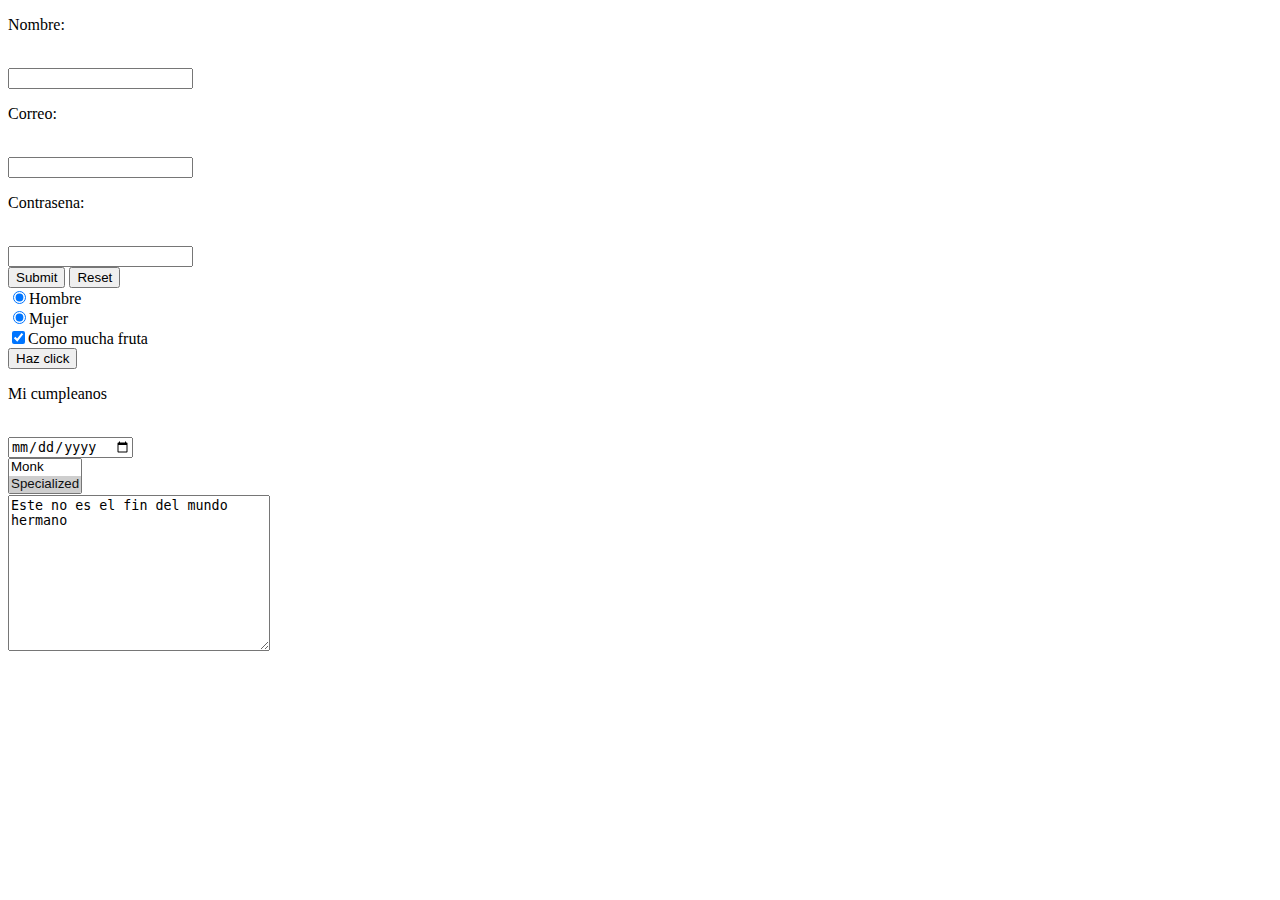
<file: formulario.html>
<!DOCTYPE html>
<html lang="en">
<head>
    <meta charset="UTF-8">
    <meta http-equiv="X-UA-Compatible" content="IE=edge">
    <meta name="viewport" content="width=device-width, initial-scale=1.0">
    <title>Formulario</title>
</head>
<body>
      <!--Formulario-->
    <form action="">
        <p>Nombre: </p><br>
        <input type="text" name="nombre"><br>
        <p>Correo: </p><br>
        <input type="email" name="correo"><br>
        <P>Contrasena: </P><br>
        <input type="password" name="contrasena"><br>
        <input type="submit" name="enviar">
        <input type="reset">
    </form>
    <!--Formulario con campos de texto-->
    <form action="">
        <input type="radio" name="hombre" value="hombre" checked>Hombre</input><br>
        <input type="radio" name="mujer" value="mujer" checked>Mujer</input><br>
        <input type="checkbox" name="aceptar" value="fruta" checked>Como mucha fruta</input><br>
        <input type="button" onclick="=alert"('Hola papasito')" value="Haz click">
        
        <p>Mi cumpleanos</p><br>
        <input type="date" name="calendario">
    </form>
    <!--Listas desplegable-->
<form class="listita">
    <select name="lista" size="2">
        <option>Monk</option>
        <option selected>Specialized</option>
        <option>Trek</option>
        <option>Bianchi</option>
        <option>Canyon</option>
    </select>
</form>

<form>
    <textarea name="texto" cols="30" rows="10" wrap="hard">Este no es el fin del mundo hermano</textarea>
</form>

</body>
</html>
</file>
